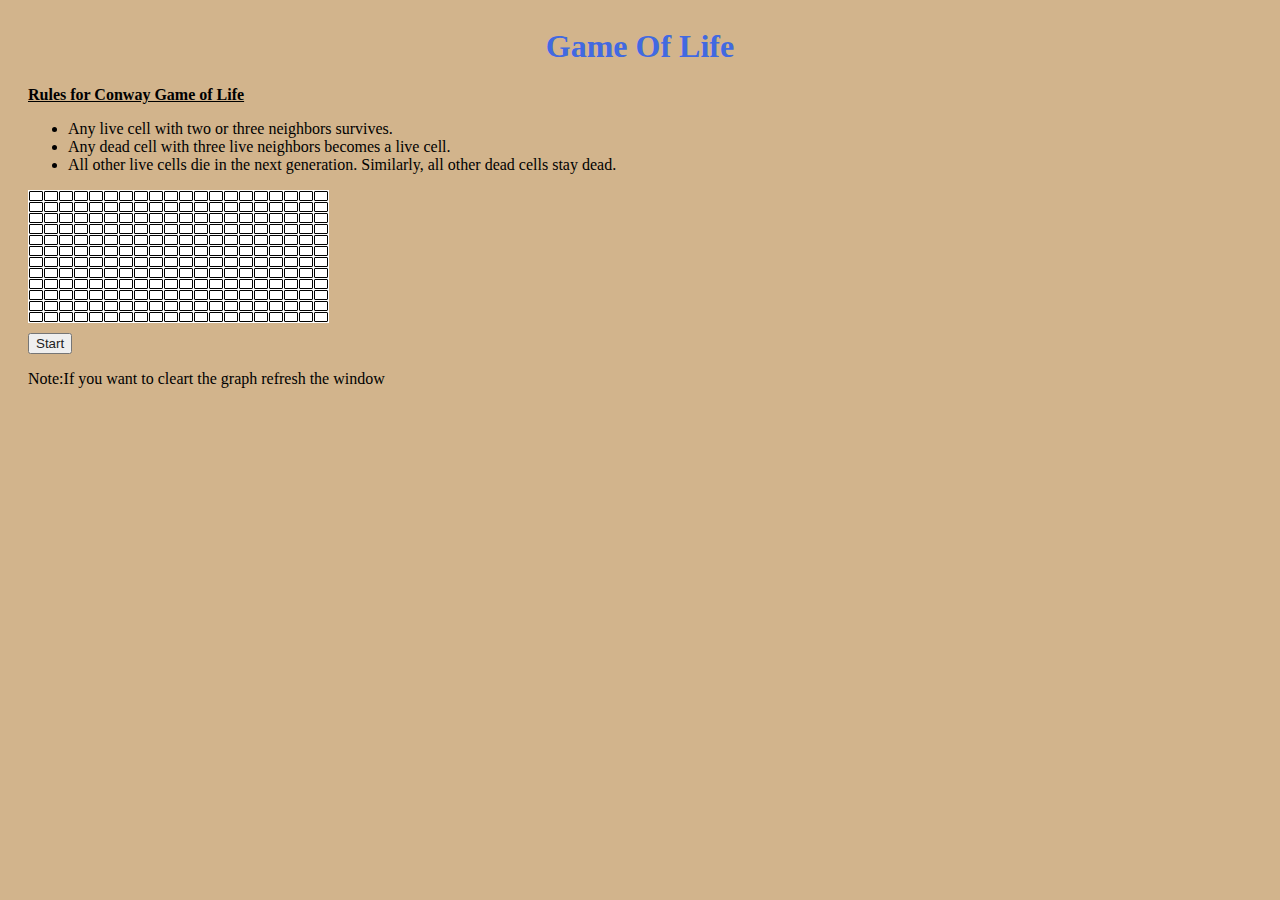
<file: index.html>
<head>
<meta charset = "UTF-8" />  
    <title>The Game of Life</title>
    <link rel="stylesheet" href="style.css">    
</head>

<body>
    <h1>Game Of Life</h1>
<div>
<p><strong><u>Rules for Conway Game of Life</u> </strong></p>      
<ul>
  <li>Any live cell with two or three neighbors survives.</li>
  <li>Any dead cell with three live neighbors becomes a live cell.</li>
  <li> All other live cells die in the next generation. Similarly, all other dead cells stay dead.</li>  
</ul>

</div>   
<div id="gridContainer">
  
</div>

<div class="button">
    
<button id="start"><span>Start</span></button>
</div>
 <div> <p>Note:If you want to cleart the graph refresh the window </p></div>   
<script src="game_of_life.js"></script>
    
</body>
</file>
<file: style.css>
h1
{
    text-align: center;
    color: royalblue;
    
}

body 
{
    padding: 20px;
    background-color: tan;
}

#gridContainer 
{
    padding-bottom: 10px;
}

table 
{   
    background-color: white;
    border-spacing: 1;
}

td
 {
    border: 1px solid black;
    border-radius: 1px;
    width: 10px;
    height: 10px;
}

span 
{
    color: #222;
}

td.dead 
{
    background-color: transparent;
}

td.alive 
{
    background-color: red;
    border-radius: 10px;
}

#start,

{
    padding: .75em;
    border-radius: 5px;
    border: none;    
    background-color: whitesmoke;
}
</file>
